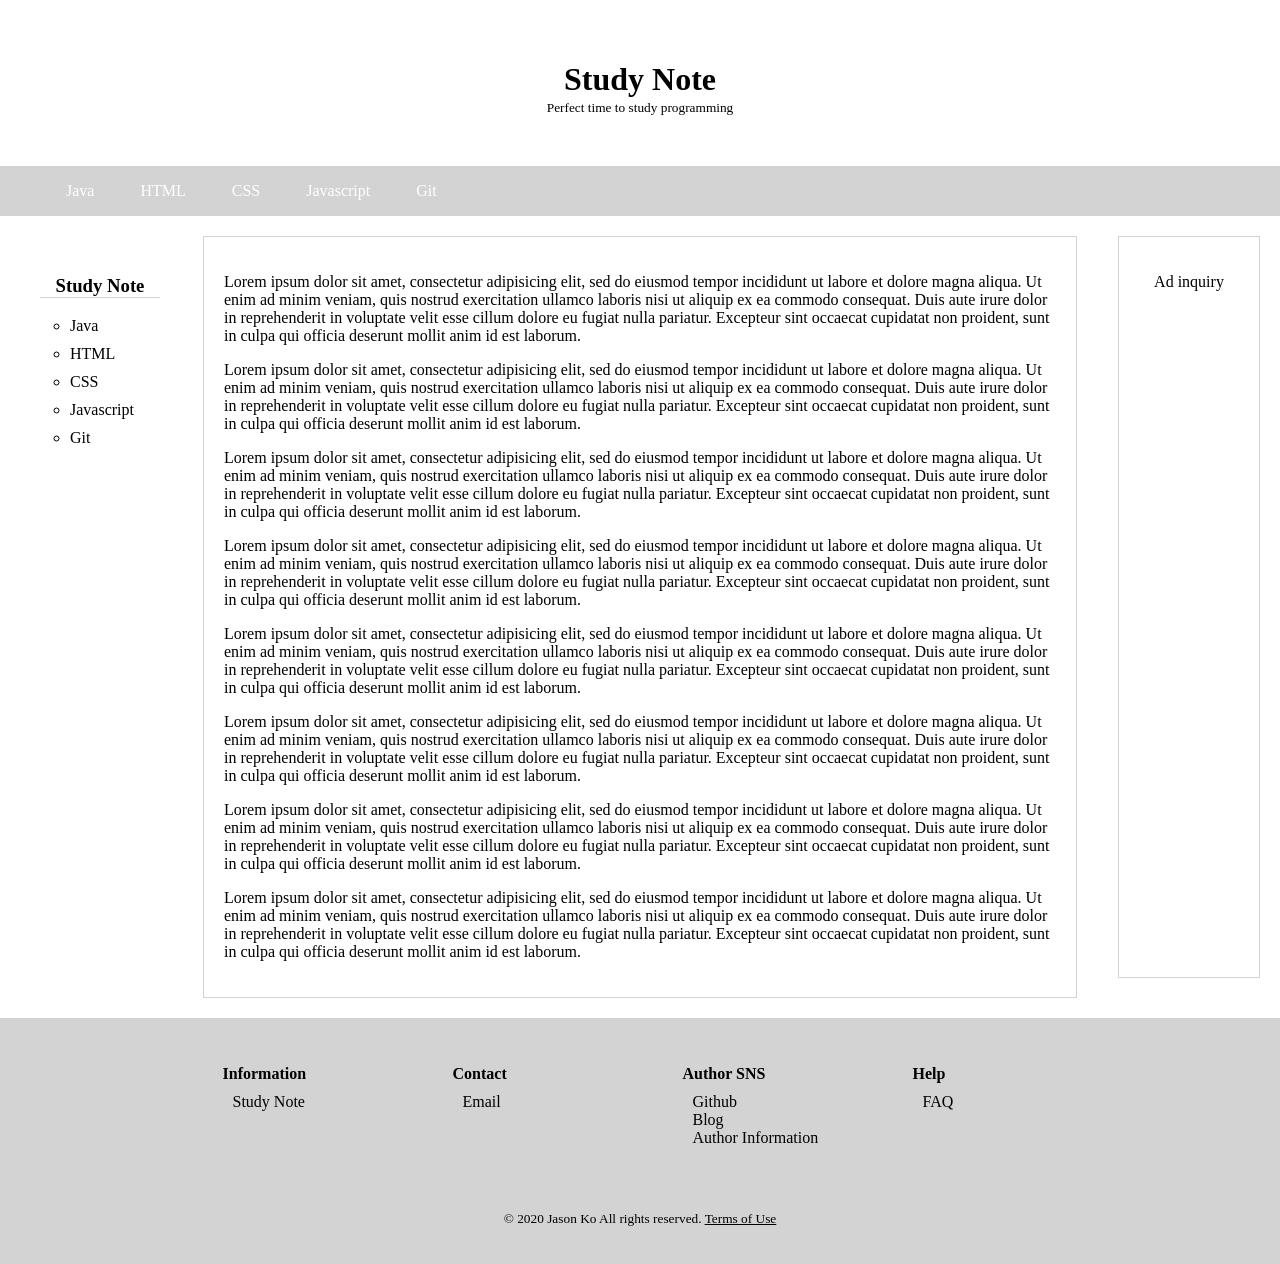
<file: index.html>
<!DOCTYPE html>
<html lang="en">
  <head>
    <meta charset="utf-8">
    <link rel="stylesheet" href="index.css">
    <title>Study Note</title>
  </head>
  <body>
    <div class="container">
      <header>
        <h1 id="title">Study Note</h1>
        <p id="subtitle"><small>Perfect time to study programming</small></p>
        <nav id="top_menu_nav">
            <ul>
              <li id="java_menu">
                <a href="#">Java</a>
              </li>
              <li id="html_menu">
                <a href="#">HTML</a>
              </li>
              <li id="css_menu">
                <a href="#">CSS</a>
              </li>
              <li id="javascript_menu">
                <a href="#">Javascript</a>
              </li>
              <li id="git_menu">
                <a href="#">Git</a>
              </li>
            </ul>
          </nav>
      </header>
      <aside id="left_sidebar">
        <h3 id="main_menu">Study Note</h3>
        <ul id="submenu">
          <li id="java_menu"><a href="#">Java</a></li>
          <li id="html_menu"><a href="#">HTML</a></li>
          <li id="css_menu"><a href="#">CSS</a></li>
          <li id="javascript_menu"><a href="#">Javascript</a></li>
          <li id="git_menu"><a href="#">Git</a></li>
        </ul>
      </aside>
      <aside id="right_sidebar">
        <article id="advertisement">
          <p>Ad inquiry</p>
        </article>
      </aside>
      <section class="content">
        <article>
          <p>Lorem ipsum dolor sit amet, consectetur adipisicing elit, sed do eiusmod tempor incididunt ut labore et dolore magna aliqua. Ut enim ad minim veniam, quis nostrud exercitation ullamco laboris nisi ut aliquip ex ea commodo consequat. Duis aute irure dolor in reprehenderit in voluptate velit esse cillum dolore eu fugiat nulla pariatur. Excepteur sint occaecat cupidatat non proident, sunt in culpa qui officia deserunt mollit anim id est laborum.</p>
          <p>Lorem ipsum dolor sit amet, consectetur adipisicing elit, sed do eiusmod tempor incididunt ut labore et dolore magna aliqua. Ut enim ad minim veniam, quis nostrud exercitation ullamco laboris nisi ut aliquip ex ea commodo consequat. Duis aute irure dolor in reprehenderit in voluptate velit esse cillum dolore eu fugiat nulla pariatur. Excepteur sint occaecat cupidatat non proident, sunt in culpa qui officia deserunt mollit anim id est laborum.</p>
          <p>Lorem ipsum dolor sit amet, consectetur adipisicing elit, sed do eiusmod tempor incididunt ut labore et dolore magna aliqua. Ut enim ad minim veniam, quis nostrud exercitation ullamco laboris nisi ut aliquip ex ea commodo consequat. Duis aute irure dolor in reprehenderit in voluptate velit esse cillum dolore eu fugiat nulla pariatur. Excepteur sint occaecat cupidatat non proident, sunt in culpa qui officia deserunt mollit anim id est laborum.</p>
          <p>Lorem ipsum dolor sit amet, consectetur adipisicing elit, sed do eiusmod tempor incididunt ut labore et dolore magna aliqua. Ut enim ad minim veniam, quis nostrud exercitation ullamco laboris nisi ut aliquip ex ea commodo consequat. Duis aute irure dolor in reprehenderit in voluptate velit esse cillum dolore eu fugiat nulla pariatur. Excepteur sint occaecat cupidatat non proident, sunt in culpa qui officia deserunt mollit anim id est laborum.</p>
          <p>Lorem ipsum dolor sit amet, consectetur adipisicing elit, sed do eiusmod tempor incididunt ut labore et dolore magna aliqua. Ut enim ad minim veniam, quis nostrud exercitation ullamco laboris nisi ut aliquip ex ea commodo consequat. Duis aute irure dolor in reprehenderit in voluptate velit esse cillum dolore eu fugiat nulla pariatur. Excepteur sint occaecat cupidatat non proident, sunt in culpa qui officia deserunt mollit anim id est laborum.</p>
          <p>Lorem ipsum dolor sit amet, consectetur adipisicing elit, sed do eiusmod tempor incididunt ut labore et dolore magna aliqua. Ut enim ad minim veniam, quis nostrud exercitation ullamco laboris nisi ut aliquip ex ea commodo consequat. Duis aute irure dolor in reprehenderit in voluptate velit esse cillum dolore eu fugiat nulla pariatur. Excepteur sint occaecat cupidatat non proident, sunt in culpa qui officia deserunt mollit anim id est laborum.</p>
          <p>Lorem ipsum dolor sit amet, consectetur adipisicing elit, sed do eiusmod tempor incididunt ut labore et dolore magna aliqua. Ut enim ad minim veniam, quis nostrud exercitation ullamco laboris nisi ut aliquip ex ea commodo consequat. Duis aute irure dolor in reprehenderit in voluptate velit esse cillum dolore eu fugiat nulla pariatur. Excepteur sint occaecat cupidatat non proident, sunt in culpa qui officia deserunt mollit anim id est laborum.</p>
          <p>Lorem ipsum dolor sit amet, consectetur adipisicing elit, sed do eiusmod tempor incididunt ut labore et dolore magna aliqua. Ut enim ad minim veniam, quis nostrud exercitation ullamco laboris nisi ut aliquip ex ea commodo consequat. Duis aute irure dolor in reprehenderit in voluptate velit esse cillum dolore eu fugiat nulla pariatur. Excepteur sint occaecat cupidatat non proident, sunt in culpa qui officia deserunt mollit anim id est laborum.</p>
        </article>
      </section>
      <footer>
        <div id="footer_container">
          <div id="information">
            <dl id="information_dlist">
              <dt>Information</dt>
              <dd><a href="#">Study Note</a></dd>
            </dl>
          </div>
          <div id="contact">
            <dl id="contact_dlist">
                <dt>Contact</dt>
                <dd><a href="#">Email</a></dd>
            </dl>
          </div>
          <div id="author_SNS">
            <dl id="author_SNS_dlist">
              <dt>Author SNS</dt>
              <dd><a href="https://github.com/jekb2019">Github</a></dd>
              <dd><a href="https://jekdev.blogspot.com">Blog</a></dd>
              <dd><a href="https://jekb2019.github.io/MyWebProfile/">Author Information</a></dd>
            </dl>
          </div>
          <div id="help">
            <dl id="help_dlist">
              <dt>Help</dt>
              <dd><a href="#">FAQ</a></dd>
            </dl>
          </div>
        </div>
        <div id="copyright">
          <p><small>&copy; 2020 Jason Ko All rights reserved. <a id="terms" href="#">Terms of Use</a> </small><p>
        </div>
      </footer>
    </div>
  </body>
</html>
</file>
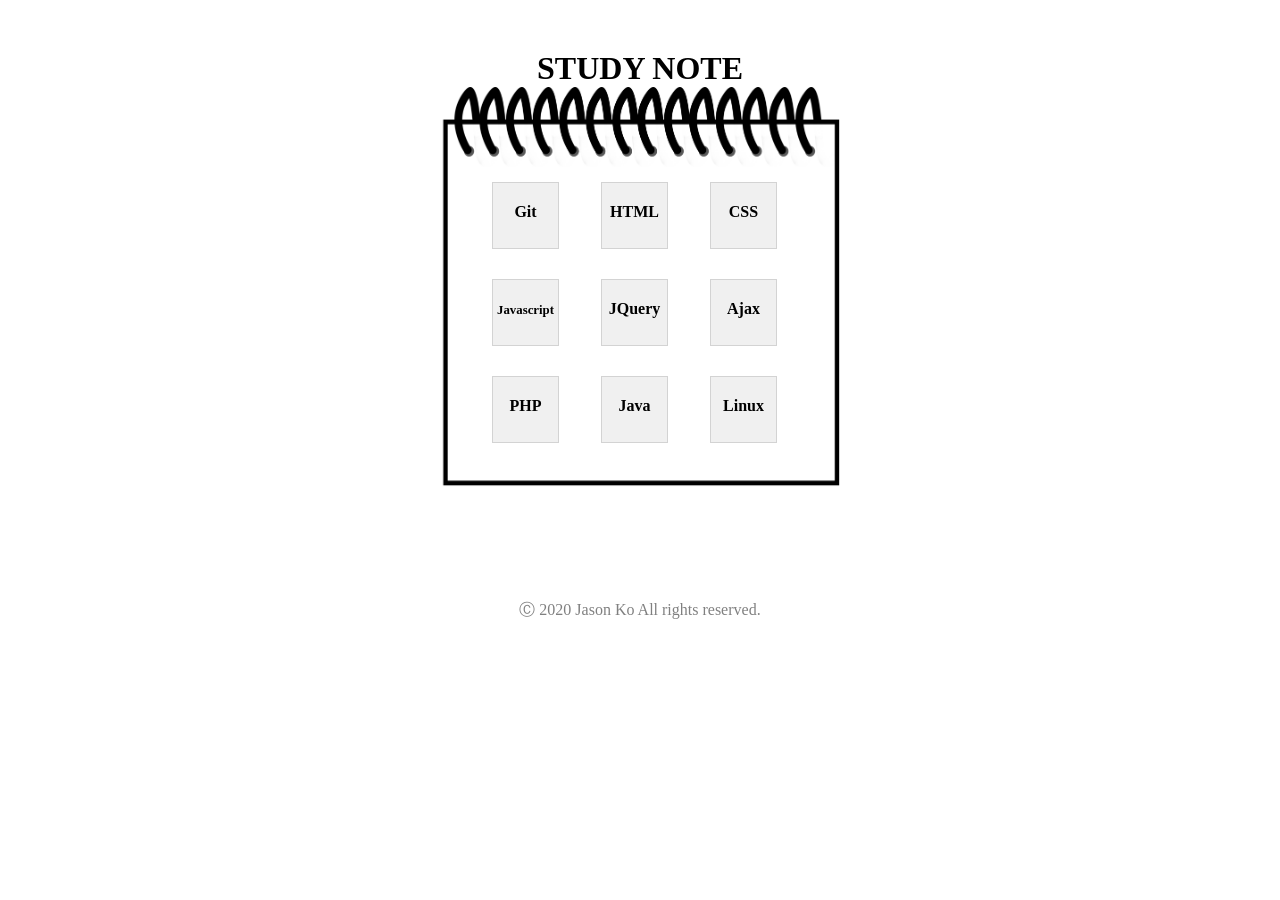
<file: test_pages/notepad_design/notepad_design.html>
<!DOCTYPE html>
<html lang="en">
  <head>
    <meta charset="utf-8">
    <title>StudyNote Notepad design</title>
    <link rel="stylesheet" href="notepad_design.css">
  </head>
  <body>
    <div class="container">
      <header>
        <h1>STUDY NOTE</h1>
      </header>
      <div class="notepad">
        <div class="topics">
          <nav>
            <div class="subject_box">
              <h2><a href="#">Git</a></h2>
            </div>
            <div class="subject_box">
              <h2><a href="#">HTML</a></h2>
            </div>
            <div class="subject_box">
              <h2><a href="#">CSS</a></h2>
            </div>
            <div class="subject_box">
              <h2 style="font-size: 0.8em; line-height:3;"><a href="#">Javascript</a></h2>
            </div>
            <div class="subject_box">
              <h2><a href="#">JQuery</a></h2>
            </div>
            <div class="subject_box">
              <h2><a href="#">Ajax</a></h2>
            </div>
            <div class="subject_box">
              <h2><a href="#">PHP</a></h2>
            </div>
            <div class="subject_box">
              <h2><a href="#">Java</a></h2>
            </div>
            <div class="subject_box">
              <h2><a href="#">Linux</a></h2>
            </div>
            <div class="subject_box">
              <h2><a href="#">Python</a></h2>
            </div>
            <div class="subject_box">
              <h2><a href="#">MySQL</a></h2>
            </div>
            <div class="subject_box">
              <h2><a href="#">Window</a></h2>
            </div>
          </nav>
        </div>
      </div>
    </div>
    <footer>
      <p>&#9400 2020 Jason Ko All rights reserved.</p>
    </footer>
  </body>
</html>
</file>
<file: index.css>
body{
  margin:0;
}
.content, #right_sidebar, footer{
  border:1px solid lightgrey;
}
#left_sidebar, #right_sidebar{
  padding: 20px;
  margin:20px;
}
#title{
  text-align: center;
  padding-top:40px;
  padding-bottom: 0px;
  margin-bottom: 0;
}
#subtitle{
  margin-top: 0px;
  margin-bottom: 50px;
  padding-top: 0px;

  text-align: center;
}
#top_menu_nav > ul{
  list-style-type: none;
  margin: 0;
  padding-left: 50px;
  overflow: hidden;
  background-color: lightgrey;
}
#top_menu_nav > ul > li{
  float: left;
}
#top_menu_nav li > a{
  display: block;
  color: white;
  text-align: center;
  padding: 16px;
  padding-right: 30px;
  text-decoration: none;
}
#top_menu_nav li > a:hover{
  background-color: grey;
}
#left_sidebar h3{
  text-align: center;
  border-bottom: 1px solid lightgrey;
}
#submenu li > a{
  text-decoration: none;
  color: black;
}
#submenu li{
  margin-bottom: 10px;
}
#left_sidebar{
  float: left;
  width: 120px;
}
#left_sidebar > ul{
  padding-left: 30px;
  list-style: circle;
}
#left_sidebar li:hover{
  font-weight: bold;
}
.content{
  margin: 20px auto;
  padding: 20px;
  width: 65%;
}
#right_sidebar{
  float: right;
  width: 100px;
  height: 700px;
}
#advertisement{
  text-align: center;
}
footer{
  clear: both;
  padding: 20px;
  background: lightgrey;
}
#footer_container{
  height: 150px;
  width: 935px;
  margin: auto;
}
#footer_container a{
  text-decoration: none;
  color: black;
}
#footer_container a:hover{
  color: white;
}
#footer_container dt{
  font-weight: bold;
  margin-bottom: 10px;
}
#footer_container dd{
  margin-left: 10px;
}
#footer_container dl{
  display: inline-block;
}
#information, #contact, #author_SNS, #help{
  width: 180px;
  float: left;
  padding-left: 20px;
  margin-left: 30px;
  margin-top: 10px;
}
#copyright{
  margin-top: 20px;
  margin-bottom: 0;
  padding:0;
  text-align: center;
}
#terms{
  color: black;
}
</file>
<file: test_pages/notepad_design/notepad_design.css>
.container{
  margin: 50px auto;
  width: 500px;
  height: 500px;
}
.container h1{
  text-align: center;
  margin:0;
  padding: 0;
}
.notepad{
  margin: 0 auto;
  width: 400px;
  height: 400px;
  background-image: url('images/notepad.png');
  background-size: 100% 100%;
}
.topics{
  position: relative;
  top: 80px;
  margin: 0 auto;
  width: 350px;
  height: 300px;
  overflow-y: scroll;
}
.topics>.subject_box{
  border-radius: 10px;
}
.subject_box{
  float: left;
  border: 1px lightgrey solid;
  width: 65px;
  height: 65px;
  margin: 15px;
  margin-left: 27px;

  word-wrap: break-word;
  background-color: #F0F0F0;
  transition: transform 0.3s ease-out

}
.subject_box:hover{
  transform: scale(1.2);
}
.subject_box:active{
  border: 1px solid red;
}
.subject_box h2{
  font-size: 1em;
  text-align: center;
  line-height: 2;
}
.subject_box h2 a{
  text-decoration: none;
  color: black;
}
footer{
  text-align: center;
}
footer p{
  color: grey;
}
</file>
